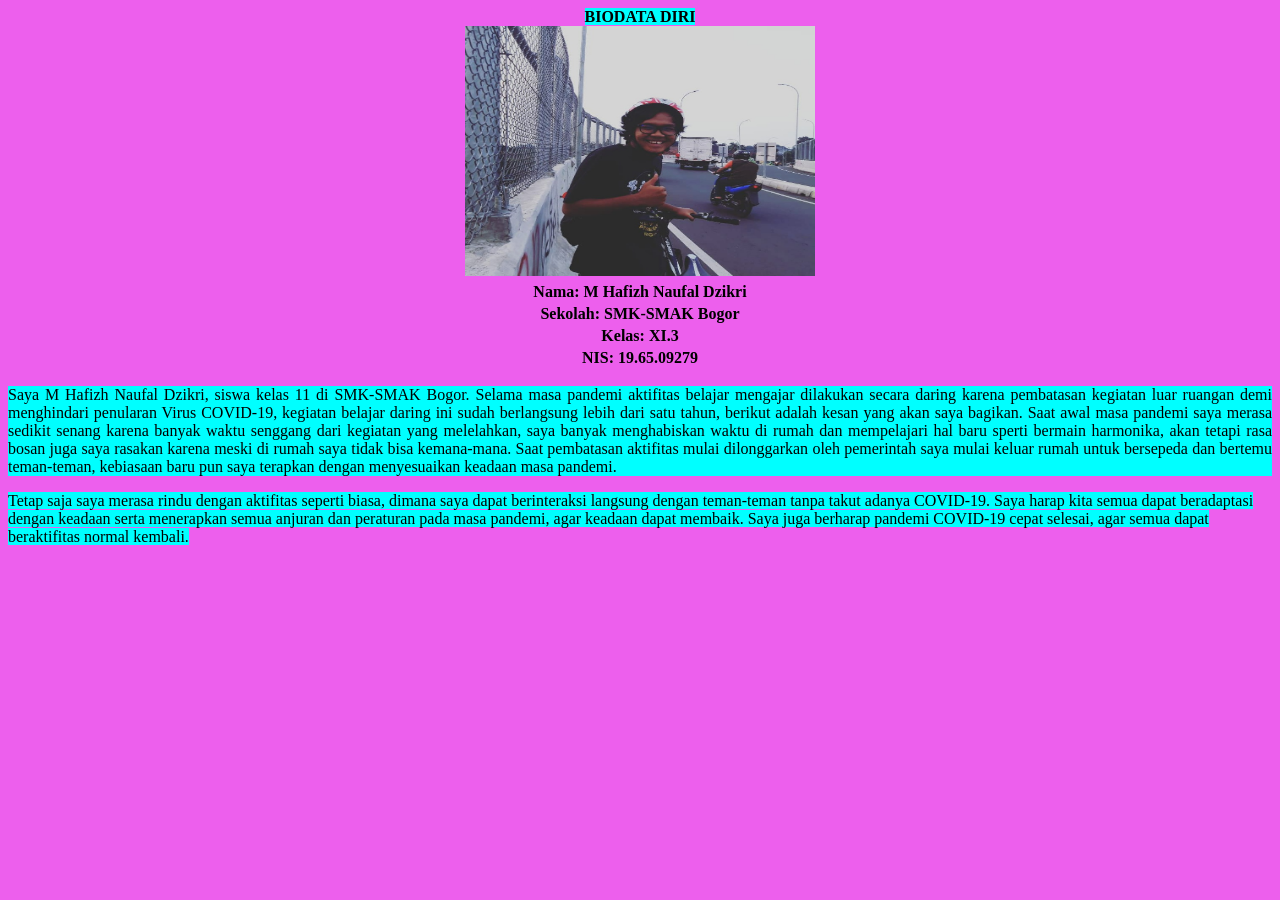
<file: index.html>
<!doctype html>
<html>
<head>
<meta charset="utf-8">
<title>Pertemuan Ke 2 Labkom Smakbo</title>
<link rel="stylesheet" href="css hafiz.css">
</head>
<body>
	<center> <p2> <b> BIODATA DIRI</b> <br></p2>
	<img src="Foto hafiz.jpeg" style="fill" alt="Foto Hafizh" width="350" height="250">
	</center>
</body>
<body>
<center>
<table>
	<tr>
		<th>Nama: M Hafizh Naufal Dzikri</th>
	</tr>
	<tr>
		<th>Sekolah: SMK-SMAK Bogor </th>
	</tr>
	<tr>
		<th>Kelas: XI.3</th>
	</tr>
	<tr>
		<th>NIS: 19.65.09279</th>
	</tr>
</table>
</center>
</body>
<p></p>
<body>
	<p>Saya M Hafizh Naufal Dzikri, siswa kelas 11 di SMK-SMAK Bogor. Selama masa pandemi aktifitas belajar mengajar dilakukan secara daring karena pembatasan kegiatan luar ruangan demi menghindari penularan Virus COVID-19, kegiatan belajar daring ini sudah berlangsung lebih dari satu tahun, berikut adalah kesan yang akan saya bagikan. Saat awal masa pandemi saya merasa sedikit senang karena banyak waktu senggang dari kegiatan yang melelahkan, saya banyak menghabiskan waktu di rumah dan mempelajari hal baru sperti bermain harmonika, akan tetapi rasa bosan juga saya rasakan karena meski di rumah saya tidak bisa kemana-mana. Saat pembatasan aktifitas mulai dilonggarkan oleh pemerintah saya mulai keluar rumah untuk bersepeda dan bertemu teman-teman, kebiasaan baru pun saya terapkan dengan menyesuaikan keadaan masa pandemi. </p>
	<p3>Tetap saja saya merasa rindu dengan aktifitas seperti biasa, dimana saya dapat berinteraksi langsung dengan teman-teman tanpa takut adanya COVID-19. Saya harap kita semua dapat beradaptasi dengan keadaan serta menerapkan semua anjuran dan peraturan pada masa pandemi, agar keadaan dapat membaik. Saya juga berharap pandemi COVID-19 cepat selesai, agar semua dapat beraktifitas normal kembali. </p3>
</body>
</html>
</file>
<file: css hafiz.css>
p2 {
	color: black;
	background: CYAN;
	text-align: center;
}
tr {
 	color: black;
 	background: #ED5FED;
	text-align: center
}
p {
	color:black;
	background: CYAN;
	text-align: justify;
}
p3 {
	color: black;
	background: CYAN;
	text-align: justify;
}
body {
	background:#ED5FED;
}
/* CSS Document */
</file>
